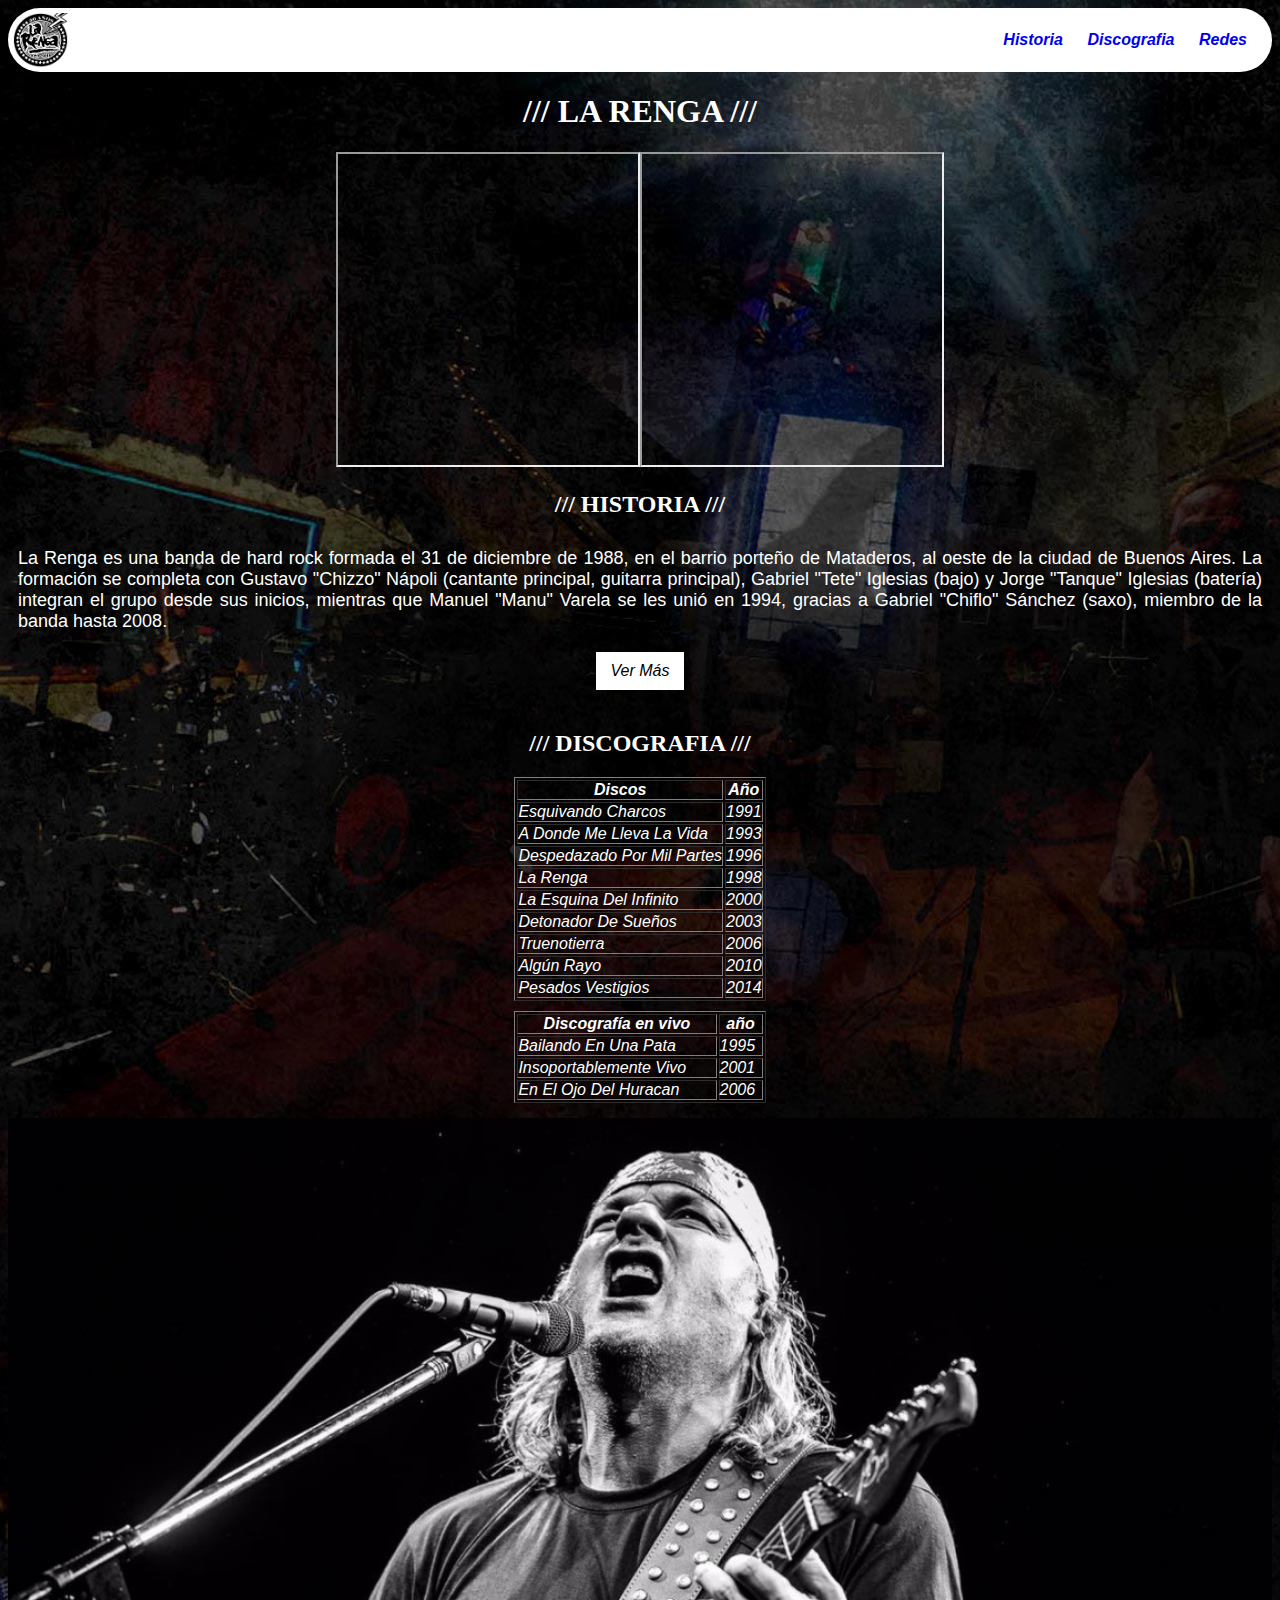
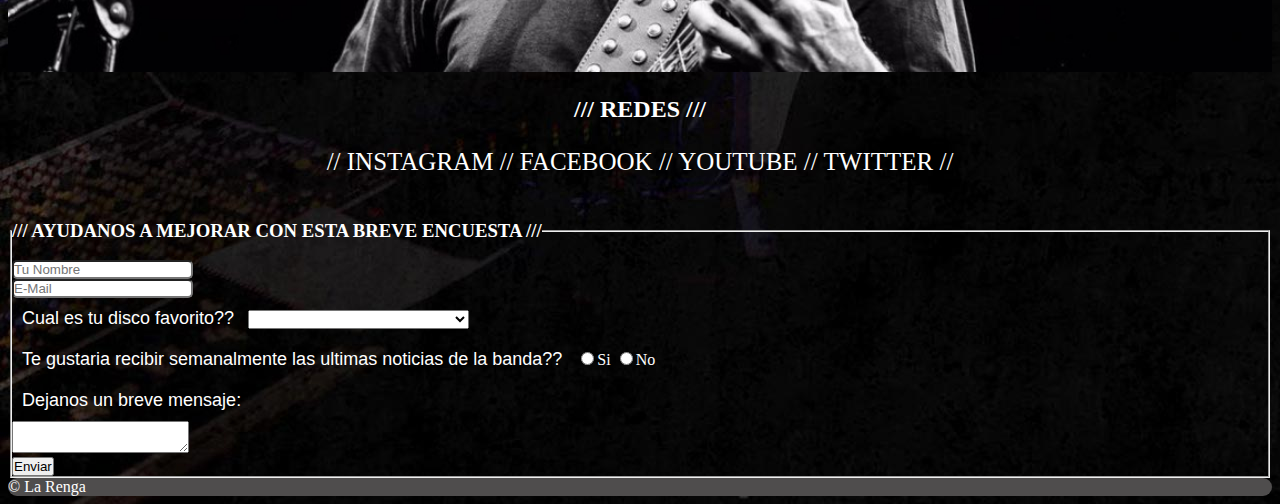
<file: index.html>
<!DOCTYPE html>
<html lang="en">
<head>
	<meta charset="utf-8">
	<meta name="viewport" content="width=device-width, initial-scale=1.0">
	<title>La Renga Web</title>
	<link rel="stylesheet" type="text/css" href="style.css">
</head>
<body>
	<header>
		<a href="index.html" class="logoheader"> <img src="imagenes/logo.png"> </a>
		<nav class="menu">
			<a href="historia.html">Historia</a>
			<a href="discos.html">Discografia</a>
			<a href="#redes">Redes</a>
		</nav>
	</header>
	<main>
		<section>
			<h1>/// LA RENGA ///</h1>
			<div class="iframe">
				<div class="youtube">
					<iframe width="100%" height="315" src="https://www.youtube.com/embed/ZjwCEVLn8V0" frameborder="1" allow="accelerometer; autoplay; clipboard-write; encrypted-media; gyroscope; picture-in-picture" allowfullscreen></iframe>
				</div>
				<div class="spotify">
					<iframe src="https://open.spotify.com/embed/artist/30fEdZPXgWfC4sNttcyB3C" width="100%" height="315" frameborder="1" allowtransparency="true" allow="encrypted-media"></iframe>
				</div>
			</div>
		</section>

		<section id="historia">
			<h2>/// HISTORIA ///</h2>
			<p>
				La Renga es una banda de hard rock formada el 31 de diciembre de 1988, en el barrio porteño de Mataderos, al oeste de la ciudad de Buenos Aires. La formación se completa con Gustavo "Chizzo" Nápoli (cantante principal, guitarra principal), Gabriel "Tete" Iglesias (bajo) y Jorge "Tanque" Iglesias (batería) integran el grupo desde sus inicios, mientras que Manuel "Manu" Varela se les unió en 1994, gracias a Gabriel "Chiflo" Sánchez (saxo), miembro de la banda hasta 2008.
			</p>
			<div class="boton-ver-mas">
			<a href="historia.html" class="botonvermas">Ver Más</a>
			</div>
		</section>

		<section id="discografia">
			<h2>/// DISCOGRAFIA ///</h2>
			<div class="tabla">
				<table border="1px" class="discos">
					<tr>
						<th>Discos</th>
						<th>Año</th>
					</tr>
					<tr>
						<td>Esquivando Charcos</td>
						<td>1991</td>
					</tr>
					<tr>
						<td>A Donde Me Lleva La Vida</td>
						<td>1993</td>
					</tr>
					<tr>
						<td>Despedazado Por Mil Partes</td>
						<td>1996</td>
					</tr>
					<tr>
						<td>La Renga</td>
						<td>1998</td>
					</tr>
					<tr>
						<td>La Esquina Del Infinito</td>
						<td>2000</td>
					</tr>
					<tr>
						<td>Detonador De Sueños</td>
						<td>2003</td>
					</tr>
					<tr>
						<td>Truenotierra</td>
						<td>2006</td>
					</tr>
					<tr>
						<td>Algún Rayo</td>
						<td>2010</td>
					</tr>
					<tr>
						<td>Pesados Vestigios</td>
						<td>2014</td>
					</tr>
				</table>

				<table border="1px" class="discosenvivo">
					<tr>
						<th>Discografía en vivo</th>
						<th>año</th>
					</tr>
					<tr>
						<td>Bailando En Una Pata</td>
						<td>1995</td>
					</tr>
					<tr>
						<td>Insoportablemente Vivo</td>
						<td>2001</td>
					</tr>
					<tr>
						<td>En El Ojo Del Huracan</td>
						<td>2006</td>
					</tr>
				</table>
			</div>
			<div>
				<img class="chizzo" src="imagenes/chizzo1140x500.jpg">
			</div>
		</section>
		
		<section id="redes">
			<h2>/// REDES ///</h2>
			<ul style="font-color:white; font-size: 25px; font-family: impact; text-align: center;">
				<a href="https://www.instagram.com/larenga/" style="text-decoration: none; color: white;">// INSTAGRAM //</a>
				<a href="https://www.facebook.com/larenga" style="text-decoration: none; color: white;">FACEBOOK //</a>
				<a href="https://www.youtube.com/larenga" style="text-decoration: none; color: white;">YOUTUBE //</a>
				<a href="https://twitter.com/larenga" style="text-decoration: none; color: white;">TWITTER //</a>
			</ul>			
		</section>

		<form>
			<fieldset>
				<legend> <h3>/// AYUDANOS A MEJORAR CON ESTA BREVE ENCUESTA ///</h3> </legend>
					<input class="formulario" type="text" placeholder="Tu Nombre" required=""> <br>
					<input class="formulario" type="email" placeholder="E-Mail" required=""> <br>
					<p>Cual es tu disco favorito?? </p>
						<select>
							<option> </option>
							<option>Esquivando Charcos</option>
							<option>A Donde Me Lleva La Vida</option>
							<option>Despedazado Por Mil Partes</option>
							<option>La Renga</option>
							<option>La Esquina Del Infinito</option>
							<option>Detonador De Sueños</option>
							<option>Truenotierra</option>
							<option>Algún Rayo</option>
							<option>Pesados Vestigios</option>
							<option>Bailando En Una Pata (En Vivo)</option>
							<option>Insoportablemente Vivo (En Vivo)</option>
							<option>En El Ojo Del Huracan (En Vivo)</option>
						</select> <br>
					<p>Te gustaria recibir semanalmente las ultimas noticias de la banda??</p>
						<input type="radio" name="yes">Si
						<input type="radio" name="yes">No <br>

					<p>Dejanos un breve mensaje: </p> <br>
					<textarea name="mensaje" maxlength="250"> </textarea> <br>
					<input type="submit" name="send" value="Enviar">
			</fieldset>
		</form>
	</main>

	<footer>
		&copy La Renga
	</footer>
</body>
</html>
</file>
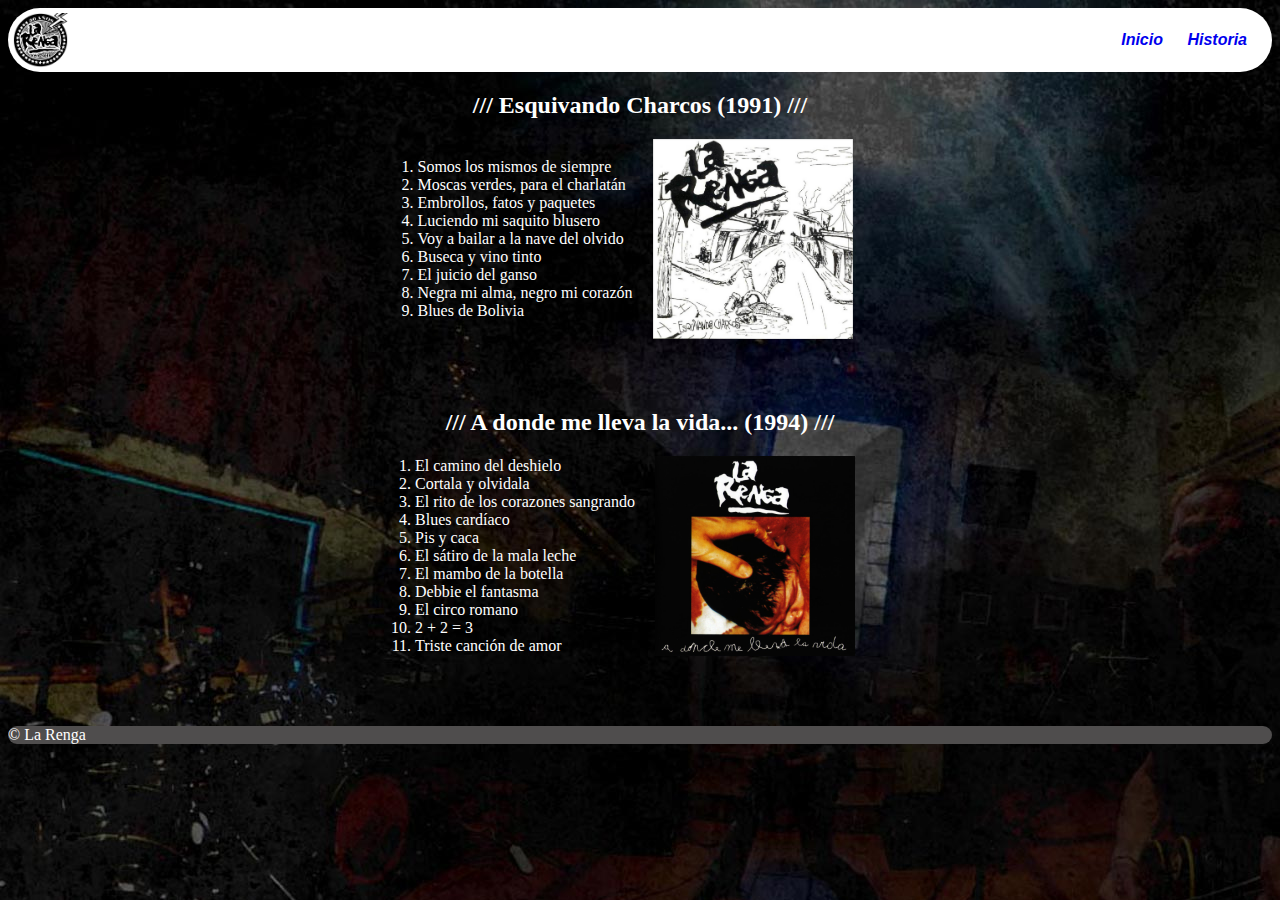
<file: discos.html>
<!DOCTYPE html>
<html lang="en">
<head>
	<meta charset="utf-8">
	<meta name="viewport" content="width=device-width, initial-scale=1.0">
	<title>La Renga Web - Discos</title>
	<link rel="stylesheet" type="text/css" href="style.css">
</head>
<body>
	<header>
		<a href="index.html" class="logoheader"> <img src="imagenes/logo.png"> </a>
		<nav class="menu">
			<a href="index.html">Inicio</a>
			<a href="historia.html">Historia</a>
		</nav>
	</header>

	<main>
		<h2 class="titulo">/// Esquivando Charcos (1991) ///</h2>
		<div class="box-disco" >
		<ol>
			<li>Somos los mismos de siempre</li>
			<li>Moscas verdes, para el charlatán</li>
			<li>Embrollos, fatos y paquetes</li>
			<li>Luciendo mi saquito blusero</li>
			<li>Voy a bailar a la nave del olvido</li>
			<li>Buseca y vino tinto</li>
			<li>El juicio del ganso</li>
			<li>Negra mi alma, negro mi corazón</li>
			<li>Blues de Bolivia</li>
		</ol>
		<img class="img-disco" src="imagenes/esquivando-charcos.png">
		</div>

		<h2 class="titulo">/// A donde me lleva la vida... (1994) ///</h2>
		<div class="box-disco" >
		<ol>
			<li>El camino del deshielo</li>
			<li>Cortala y olvidala</li>
			<li>El rito de los corazones sangrando</li>
			<li>Blues cardíaco</li>
			<li>Pis y caca</li>
			<li>El sátiro de la mala leche</li>
			<li>El mambo de la botella</li>
			<li>Debbie el fantasma</li>
			<li>El circo romano</li>
			<li>2 + 2 = 3</li>
			<li>Triste canción de amor</li>
		</ol>
		<img class="img-disco" src="imagenes/a-donde-me-lleva-la-vida.jpeg">
		</div>
		
	</main>
	<footer>
		&copy La Renga
	</footer>

</body>
</html>
</file>
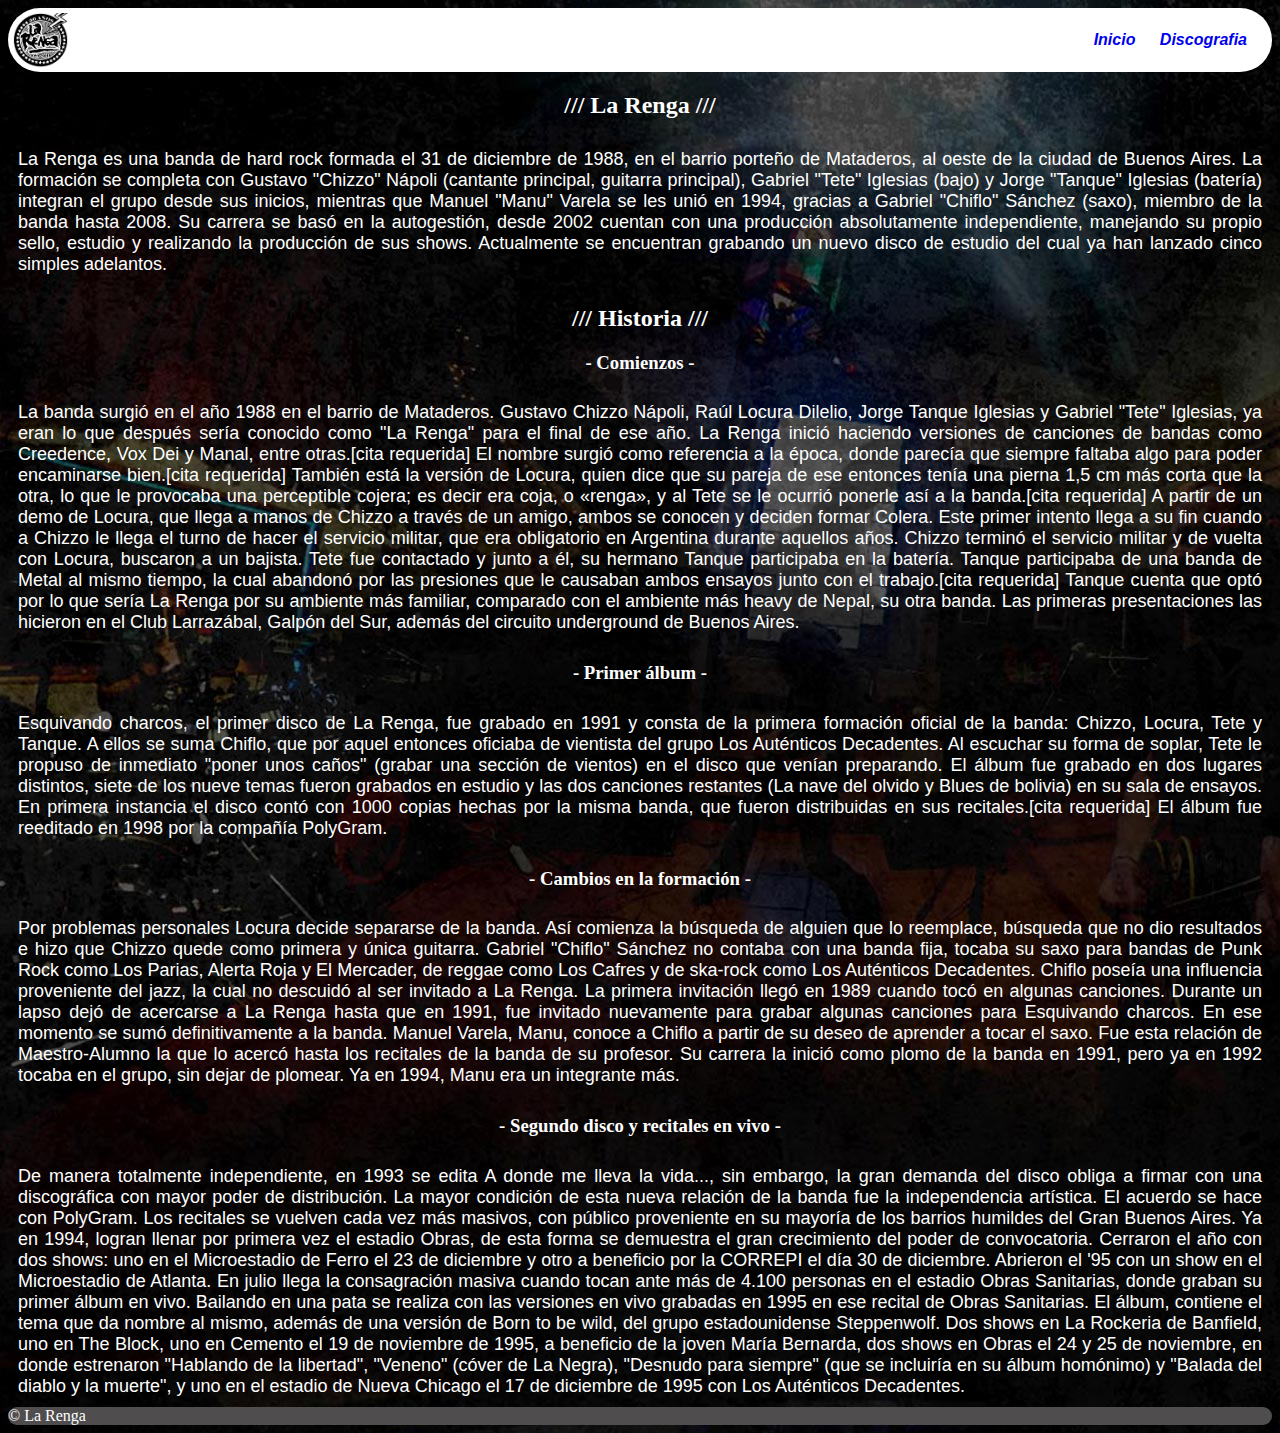
<file: historia.html>
<!DOCTYPE html>
<html lang="en">
<head>
	<meta charset="utf-8">
	<meta name="viewport" content="width=device-width, initial-scale=1.0">
	<title>La Renga Web - Historia</title>
	<link rel="stylesheet" type="text/css" href="style.css">
</head>
<body>
	<header>
		<a href="index.html" class="logoheader"> <img src="imagenes/logo.png"> </a>
		<nav class="menu">
			<a href="index.html">Inicio</a>
			<a href="discos.html">Discografia</a>
		</nav>
	</header>
	<main class="main-historia">
		<h2>/// La Renga ///</h2>
		<p>La Renga es una banda de hard rock formada el 31 de diciembre de 1988, en el barrio porteño de Mataderos, al oeste de la ciudad de Buenos Aires. La formación se completa con Gustavo "Chizzo" Nápoli (cantante principal, guitarra principal), Gabriel "Tete" Iglesias (bajo) y Jorge "Tanque" Iglesias (batería) integran el grupo desde sus inicios, mientras que Manuel "Manu" Varela se les unió en 1994, gracias a Gabriel "Chiflo" Sánchez (saxo), miembro de la banda hasta 2008.
		Su carrera se basó en la autogestión, desde 2002 cuentan con una producción absolutamente independiente, manejando su propio sello, estudio y realizando la producción de sus shows. Actualmente se encuentran grabando un nuevo disco de estudio del cual ya han lanzado cinco simples adelantos.</p>

		<h2>/// Historia ///</h2>
		<h3>- Comienzos -</h3>
		<p>La banda surgió en el año 1988 en el barrio de Mataderos. Gustavo Chizzo Nápoli, Raúl Locura Dilelio, Jorge Tanque Iglesias y Gabriel "Tete" Iglesias, ya eran lo que después sería conocido como "La Renga" para el final de ese año.
		La Renga inició haciendo versiones de canciones de bandas como Creedence, Vox Dei y Manal, entre otras.[cita requerida]
		El nombre surgió como referencia a la época, donde parecía que siempre faltaba algo para poder encaminarse bien.[cita requerida] También está la versión de Locura, quien dice que su pareja de ese entonces tenía una pierna 1,5 cm más corta que la otra, lo que le provocaba una perceptible cojera; es decir era coja, o «renga», y al Tete se le ocurrió ponerle así a la banda.[cita requerida]
		A partir de un demo de Locura, que llega a manos de Chizzo a través de un amigo, ambos se conocen y deciden formar Colera. Este primer intento llega a su fin cuando a Chizzo le llega el turno de hacer el servicio militar, que era obligatorio en Argentina durante aquellos años. Chizzo terminó el servicio militar y de vuelta con Locura, buscaron a un bajista. Tete fue contactado y junto a él, su hermano Tanque participaba en la batería. Tanque participaba de una banda de Metal al mismo tiempo, la cual abandonó por las presiones que le causaban ambos ensayos junto con el trabajo.[cita requerida] Tanque cuenta que optó por lo que sería La Renga por su ambiente más familiar, comparado con el ambiente más heavy de Nepal, su otra banda.
		Las primeras presentaciones las hicieron en el Club Larrazábal, Galpón del Sur, además del circuito underground de Buenos Aires.</p>

		<h3>- Primer álbum -</h3>
		<p>Esquivando charcos, el primer disco de La Renga, fue grabado en 1991 y consta de la primera formación oficial de la banda: Chizzo, Locura, Tete y Tanque. A ellos se suma Chiflo, que por aquel entonces oficiaba de vientista del grupo Los Auténticos Decadentes. Al escuchar su forma de soplar, Tete le propuso de inmediato "poner unos caños" (grabar una sección de vientos) en el disco que venían preparando. El álbum fue grabado en dos lugares distintos, siete de los nueve temas fueron grabados en estudio y las dos canciones restantes (La nave del olvido y Blues de bolivia) en su sala de ensayos. En primera instancia el disco contó con 1000 copias hechas por la misma banda, que fueron distribuidas en sus recitales.[cita requerida] El álbum fue reeditado en 1998 por la compañía PolyGram.</p>

		<h3>- Cambios en la formación -</h3>
		<p>Por problemas personales Locura decide separarse de la banda. Así comienza la búsqueda de alguien que lo reemplace, búsqueda que no dio resultados e hizo que Chizzo quede como primera y única guitarra.
		Gabriel "Chiflo" Sánchez no contaba con una banda fija, tocaba su saxo para bandas de Punk Rock como Los Parias, Alerta Roja y El Mercader, de reggae como Los Cafres y de ska-rock como Los Auténticos Decadentes. Chiflo poseía una influencia proveniente del jazz, la cual no descuidó al ser invitado a La Renga.
		La primera invitación llegó en 1989 cuando tocó en algunas canciones. Durante un lapso dejó de acercarse a La Renga hasta que en 1991, fue invitado nuevamente para grabar algunas canciones para Esquivando charcos. En ese momento se sumó definitivamente a la banda.
		Manuel Varela, Manu, conoce a Chiflo a partir de su deseo de aprender a tocar el saxo. Fue esta relación de Maestro-Alumno la que lo acercó hasta los recitales de la banda de su profesor. Su carrera la inició como plomo de la banda en 1991, pero ya en 1992 tocaba en el grupo, sin dejar de plomear. Ya en 1994, Manu era un integrante más.</p>

		<h3>- Segundo disco y recitales en vivo -</h3>
		<p>De manera totalmente independiente, en 1993 se edita A donde me lleva la vida..., sin embargo, la gran demanda del disco obliga a firmar con una discográfica con mayor poder de distribución. La mayor condición de esta nueva relación de la banda fue la independencia artística. El acuerdo se hace con PolyGram.
		Los recitales se vuelven cada vez más masivos, con público proveniente en su mayoría de los barrios humildes del Gran Buenos Aires.
		Ya en 1994, logran llenar por primera vez el estadio Obras, de esta forma se demuestra el gran crecimiento del poder de convocatoria. Cerraron el año con dos shows: uno en el Microestadio de Ferro el 23 de diciembre y otro a beneficio por la CORREPI el día 30 de diciembre. Abrieron el '95 con un show en el Microestadio de Atlanta. En julio llega la consagración masiva cuando tocan ante más de 4.100 personas en el estadio Obras Sanitarias, donde graban su primer álbum en vivo. Bailando en una pata se realiza con las versiones en vivo grabadas en 1995 en ese recital de Obras Sanitarias. El álbum, contiene el tema que da nombre al mismo, además de una versión de Born to be wild, del grupo estadounidense Steppenwolf. Dos shows en La Rockeria de Banfield, uno en The Block, uno en Cemento el 19 de noviembre de 1995, a beneficio de la joven María Bernarda, dos shows en Obras el 24 y 25 de noviembre, en donde estrenaron "Hablando de la libertad", "Veneno" (cóver de La Negra), "Desnudo para siempre" (que se incluiría en su álbum homónimo) y "Balada del diablo y la muerte", y uno en el estadio de Nueva Chicago el 17 de diciembre de 1995 con Los Auténticos Decadentes.</p>
	</main>
	<footer>
		&copy La Renga
	</footer>
</body>
</html>
</file>
<file: style.css>
* {
	margin: 5;
	padding: 0;
	box-sizing: border-box;
}

body {
	background-image: url(imagenes/background1920x3053.jpg);
}

header {
	display: flex;
	justify-content: space-between;
	background-color: white;
	align-items: center;
	width: 100%;
	min-width: 280px;
	border-radius: 10vw;
	margin-bottom: 20px; 
}

header img {
	width:60px;
	padding-top: 5px;
	padding-left: 5px;
}

header nav {
	color: black;
	font-family: sans-serif;
	font-style: italic;
	font-size: 16px;
	font-weight: bold;
}

a {
	text-decoration: none;
}

main {
	color: white;
}

h1, h2, h3 {
	text-align: center;
	font-family: arial black;
}

p {
	display: inline-grid;
	margin: 10px;
	font-family: sans-serif;
	font-size: 18px;
	text-align: justify;
}

table {
	position: relative;
	align-items: center;
	font-family: arial;
	font-style: italic;
}

ol {
	margin-left: 10px;
}

footer {
	background-color: #4F4D4D;
	color: white; 
	display: flex; 
	width: 100%; 
	border-radius: 50px; 
	text-align: center;
}


.menu a{
	margin: 10px;
}

.menu {
	padding-right: 15px;
}

.iframe{
	display: flex;
	flex-wrap: wrap;
	justify-content: center;
}

.boton-ver-mas {
	display: flex;
	justify-content: center;
}

.botonvermas {
	color: black;
	background-color: white;
	padding: 10px 15px;
	margin-top: 10px;
	margin-bottom: 20px;
	font-family: sans-serif;
	font-style: italic;
	text-decoration: none;
}

.tabla {
	width: 100%;
	position: relative;
	display: inline-grid;
	justify-content: center;
}

.discos {
	margin-bottom: 10px;
}

.discosenvivo {
	margin-bottom: 15px;
}

.chizzo {
	width: 100%;
	height: 50%; 
}

.formulario {
	border-radius: 5px;
}

.titulo{
	margin-bottom: 0;
}

.box-disco{
	display: flex;
	flex-wrap: wrap;
	justify-content: center;
	align-items: center;
	margin-bottom: 50px;
}

.img-disco{
	width: 200px;
	height: 200px;
	margin: 20px;
}

@media screen and (min-width: 280px) and (max-width: 720px) {

	p {
		width: 100%;
		color: white;
		font-size: 1em;
		text-align: justify;
	}
	.youtube{
		display: none;
	}

	.main-historia p{
		text-align: justify;
	}

	.main-historia h3{
		color: red;
	}
}

@media screen and (min-width: 721px) and (max-width: 1024px) {

	p {
		width: 100%;
		color: white;
		font-size: 1em;
		text-align: justify;
	}

	.main-historia p{
		text-align: justify;
	}

	.main-historia h3{
		color: red;
	}
}
</file>
